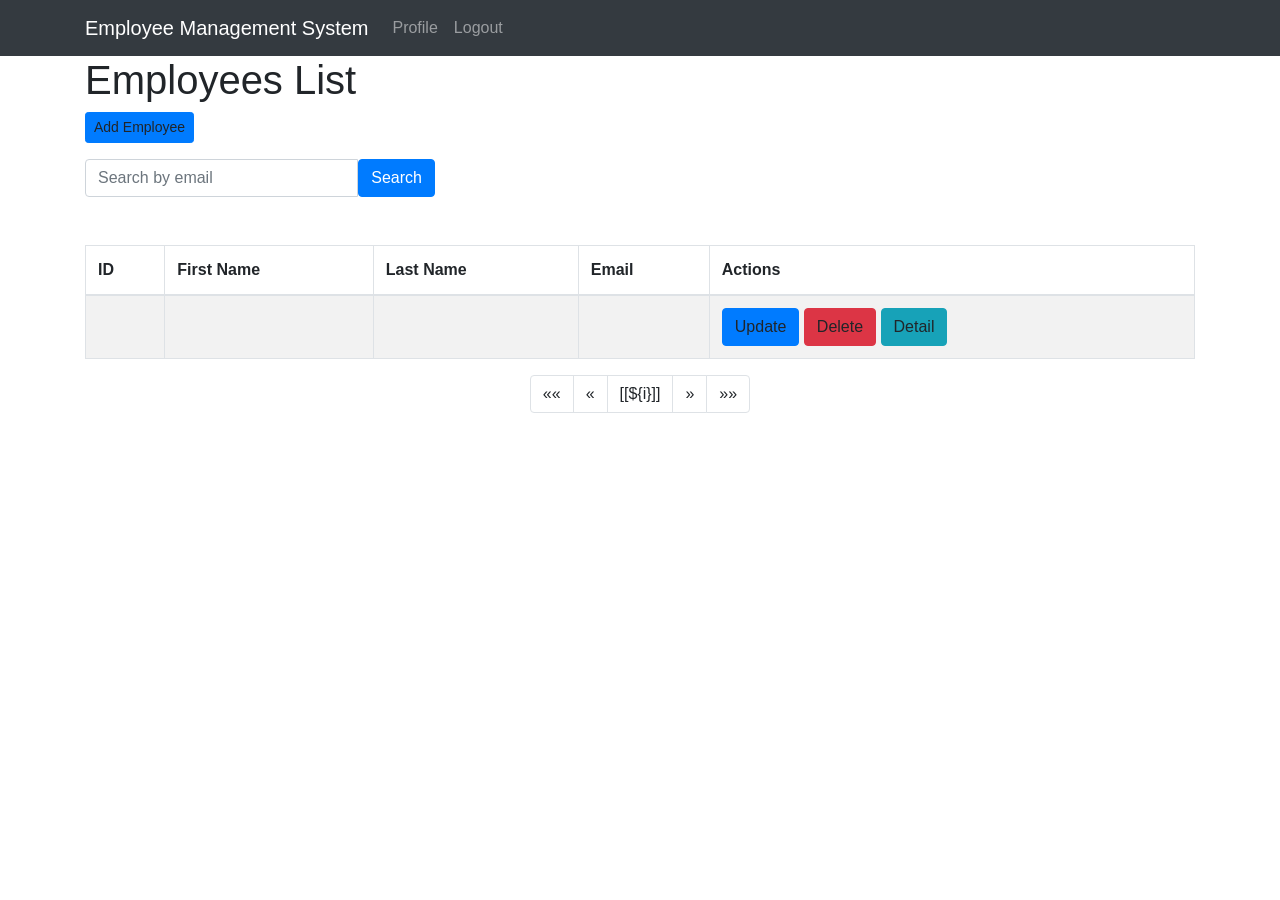
<file: src/main/resources/templates/index.html>
<!doctype html>
<html lang="en" xmlns:th="http://www.thymeleaf.org">
<head>
    <title>Title</title>
    <!-- Required meta tags -->
    <meta charset="utf-8">
    <meta name="viewport" content="width=device-width, initial-scale=1, shrink-to-fit=no">

    <!-- Bootstrap CSS -->
    <link rel="stylesheet" href="https://stackpath.bootstrapcdn.com/bootstrap/4.3.1/css/bootstrap.min.css"
          integrity="sha384-ggOyR0iXCbMQv3Xipma34MD+dH/1fQ784/j6cY/iJTQUOhcWr7x9JvoRxT2MZw1T" crossorigin="anonymous">
</head>
<body>

<!--Navigation navbar fragment-->
    <nav th:fragment="nav-bar" class="navbar navbar-expand-lg navbar-dark bg-dark fixed-top">
        <div class="container">
            <a class="navbar-brand" href="#" th:href="@{/}">Employee Management System</a>
            <button class="navbar-toggler" type="button" data-toggle="collapse" data-target="#navbar" aria-controls="navbar" aria-expanded="false" aria-label="Toggle navigation">
                <span class="navbar-toggler-icon"></span>
            </button>
            <div id="navbar" class="collapse navbar-collapse">
                <ul class="navbar-nav mr-auto">
                    <!--Hiển thị nút loggout khi người dùng đã đăng nhập-->
                    <li class="nav-item" sec:authorize="isAuthenticated()">
                        <a class="nav-link" th:href="@{/showProfile}">
                            Profile
                        </a>
                    </li>
                    <li class="nav-item" sec:authorize="isAuthenticated()">
                        <a class="nav-link" th:href="@{/logout}">Logout</a>
                    </li>
                </ul>
            </div>
        </div>
    </nav>

    <br>
    <br>

    <div class="container my-2">
        <h1>Employees List</h1>

        <a th:href="@{/showEmployeeForm}" class="btn btn-primary btn-sm mb-3">
            Add Employee
        </a>
        <div class="row">
            <div class="col-lg-4 col-md-6 col-sm-12">
                <form class="mb-5" method="GET" action="/search">
                    <div class="input-group">
                        <input type="text" name="search-by-email" id="search-by-email" class="form-control" placeholder="Search by email">
                        <button type="submit" class="btn btn-primary">Search</button>
                    </div>
                </form>
            </div>
        </div>


        <table class="table table-bordered table-striped table-responsive-md">
            <thead>
            <tr>
                <th>
                    <a th:href="@{'/page/' + ${currentPage} + '?sortField=id&sortDir=' + ${reverseSortDir}}">
                        ID
                    </a>
                </th>
                <th>
                    <a th:href="@{'/page/' + ${currentPage} + '?sortField=firstName&sortDir=' + ${reverseSortDir}}">
                        First Name
                    </a>
                </th>
                <th>
                    <a th:href="@{'/page/' + ${currentPage} + '?sortField=lastName&sortDir=' + ${reverseSortDir}}">
                        Last Name
                    </a>
                </th>
                <th>
                    <a th:href="@{'/page/' + ${currentPage} + '?sortField=email&sortDir=' + ${reverseSortDir}}">
                        Email
                    </a>
                </th>
                <th>
                    Actions
                </th>
            </tr>
            </thead>
            <tbody>
            <tr th:each="employee : ${listEmployees}">
                <td th:text="${employee.id}"></td>
                <td th:text="${employee.firstName}"></td>
                <td th:text="${employee.lastName}"></td>
                <td th:text="${employee.email}"></td>
                <td>
                    <!--Click vào link: /showFormUpdate/id: id là được truyền  từ id = ${employee.id}-->
                    <a th:href="@{/showFormForUpdate/{id}(id=${employee.id})}" class="btn btn-primary">
                        Update
                    </a>
                    <a sec:authorize="hasRole('ADMIN')" th:href="@{/deleteEmployee/{id}(id=${employee.id})}" class="btn btn-danger">
                        Delete
                    </a>
                    <a th:href="@{/detailEmployee/{id}(id=${employee.id})}" class="btn btn-info">
                        Detail
                    </a>
                </td>
            </tr>
            </tbody>
        </table>

        <!--Phân trang nè-->
        <div th:if="${totalPages > 1}">
            <nav aria-label="Page navigation">
                <ul class="pagination justify-content-center">
                    <!-- First Page Button -->
                    <li class="page-item" th:classappend="${currentPage == 1} ? 'disabled'">
                        <a class="page-link" th:href="@{'/page/1?sortField=' + ${sortField} + '&sortDir=' + ${sortDir}}" aria-label="First">
                            <span aria-hidden="true">&laquo;&laquo;</span>
                            <span class="sr-only">First</span>
                        </a>
                    </li>

                    <!-- Previous Page Button -->
                    <li class="page-item" th:classappend="${currentPage == 1} ? 'disabled'">
                        <a class="page-link" th:href="@{'/page/' + ${currentPage - 1} + '?sortField=' + ${sortField} + '&sortDir=' + ${sortDir}}" aria-label="Previous">
                            <span aria-hidden="true">&laquo;</span>
                            <span class="sr-only">Previous</span>
                        </a>
                    </li>

                    <!-- Page Number Links -->
                    <li class="page-item" th:each="i : ${#numbers.sequence(1, totalPages)}"
                        th:classappend="${i == currentPage} ? 'active'">
                        <a class="page-link" th:href="@{'/page/' + ${i} + '?sortField=' + ${sortField} + '&sortDir=' + ${sortDir}}">
                            [[${i}]]
                        </a>
                    </li>

                    <!-- Next Page Button -->
                    <li class="page-item" th:classappend="${currentPage == totalPages} ? 'disabled'">
                        <a class="page-link" th:href="@{'/page/' + ${currentPage + 1} + '?sortField=' + ${sortField} + '&sortDir=' + ${sortDir}}" aria-label="Next">
                            <span aria-hidden="true">&raquo;</span>
                            <span class="sr-only">Next</span>
                        </a>
                    </li>

                    <!-- Last Page Button -->
                    <li class="page-item" th:classappend="${currentPage == totalPages} ? 'disabled'">
                        <a class="page-link" th:href="@{'/page/' + ${totalPages} + '?sortField=' + ${sortField} + '&sortDir=' + ${sortDir}}" aria-label="Last">
                            <span aria-hidden="true">&raquo;&raquo;</span>
                            <span class="sr-only">Last</span>
                        </a>
                    </li>
                </ul>
            </nav>
        </div>
    </div>


<!-- Optional JavaScript -->
<!-- jQuery first, then Popper.js, then Bootstrap JS -->
<script src="https://code.jquery.com/jquery-3.3.1.slim.min.js"
        integrity="sha384-q8i/X+965DzO0rT7abK41JStQIAqVgRVzpbzo5smXKp4YfRvH+8abtTE1Pi6jizo"
        crossorigin="anonymous"></script>
<script src="https://cdnjs.cloudflare.com/ajax/libs/popper.js/1.14.7/umd/popper.min.js"
        integrity="sha384-UO2eT0CpHqdSJQ6hJty5KVphtPhzWj9WO1clHTMGa3JDZwrnQq4sF86dIHNDz0W1"
        crossorigin="anonymous"></script>
<script src="https://stackpath.bootstrapcdn.com/bootstrap/4.3.1/js/bootstrap.min.js"
        integrity="sha384-JjSmVgyd0p3pXB1rRibZUAYoIIy6OrQ6VrjIEaFf/nJGzIxFDsf4x0xIM+B07jRM"
        crossorigin="anonymous"></script>
</body>
</html>
</file>
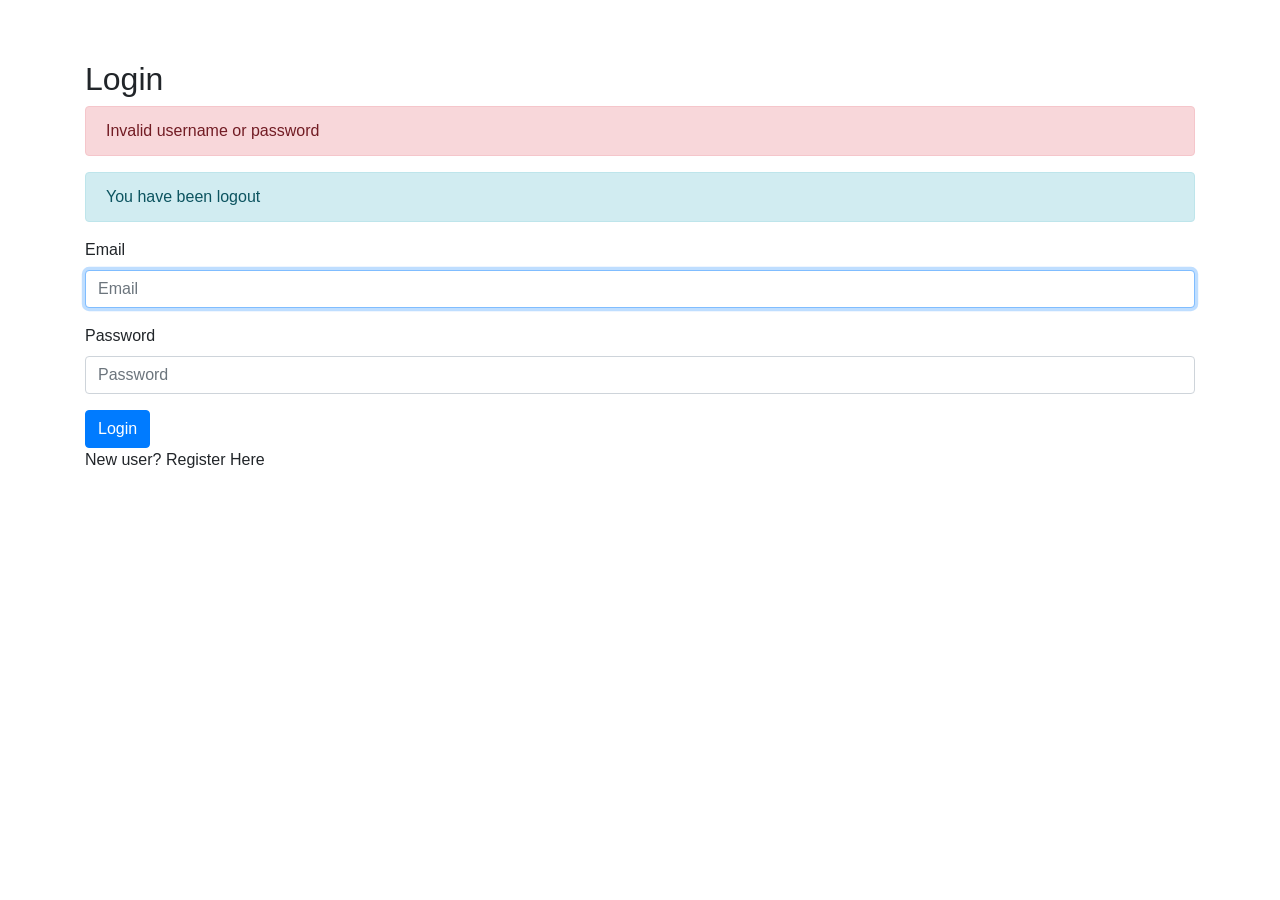
<file: src/main/resources/templates/login-form.html>
<!doctype html>
<html lang="en" xmlns:th="http://www.thymeleaf.org">
<head>
    <title>Title</title>
    <!-- Required meta tags -->
    <meta charset="utf-8">
    <meta name="viewport" content="width=device-width, initial-scale=1, shrink-to-fit=no">

    <!-- Bootstrap CSS -->
    <link rel="stylesheet" href="https://stackpath.bootstrapcdn.com/bootstrap/4.3.1/css/bootstrap.min.css"
          integrity="sha384-ggOyR0iXCbMQv3Xipma34MD+dH/1fQ784/j6cY/iJTQUOhcWr7x9JvoRxT2MZw1T" crossorigin="anonymous">
</head>
<body>
<nav th:replace="index.html :: nav-bar"></nav>
<div class="container" style="padding-top: 60px">
    <h2>Login</h2>
    <form th:action="@{/authenticateTheUser}" method="post">
        <div th:if="${param.error}">
            <div class="alert alert-danger">Invalid username or password</div>
        </div>
        <div th:if="${param.logout}">
            <div class="alert alert-info">You have been logout</div>
        </div>
        <div class="mb-3">
            <label for="username">Email</label>
            <input type="email" id="username" class="form-control" name="username" placeholder="Email" required autofocus>
        </div>
        <div class="mb-3">
            <label for="password">Password</label>
            <input type="password" id="password" class="form-control" name="password" placeholder="Password" required>
        </div>
        <button type="submit" class="btn btn-primary">Login</button>
    </form>
    <div>
        <span>New user? <a th:href="@{/registration}">Register Here</a></span>
    </div>
</div>

<!-- Optional JavaScript -->
<!-- jQuery first, then Popper.js, then Bootstrap JS -->
<script src="https://code.jquery.com/jquery-3.3.1.slim.min.js"
        integrity="sha384-q8i/X+965DzO0rT7abK41JStQIAqVgRVzpbzo5smXKp4YfRvH+8abtTE1Pi6jizo"
        crossorigin="anonymous"></script>
<script src="https://cdnjs.cloudflare.com/ajax/libs/popper.js/1.14.7/umd/popper.min.js"
        integrity="sha384-UO2eT0CpHqdSJQ6hJty5KVphtPhzWj9WO1clHTMGa3JDZwrnQq4sF86dIHNDz0W1"
        crossorigin="anonymous"></script>
<script src="https://stackpath.bootstrapcdn.com/bootstrap/4.3.1/js/bootstrap.min.js"
        integrity="sha384-JjSmVgyd0p3pXB1rRibZUAYoIIy6OrQ6VrjIEaFf/nJGzIxFDsf4x0xIM+B07jRM"
        crossorigin="anonymous"></script>
</body>
</html>
</file>
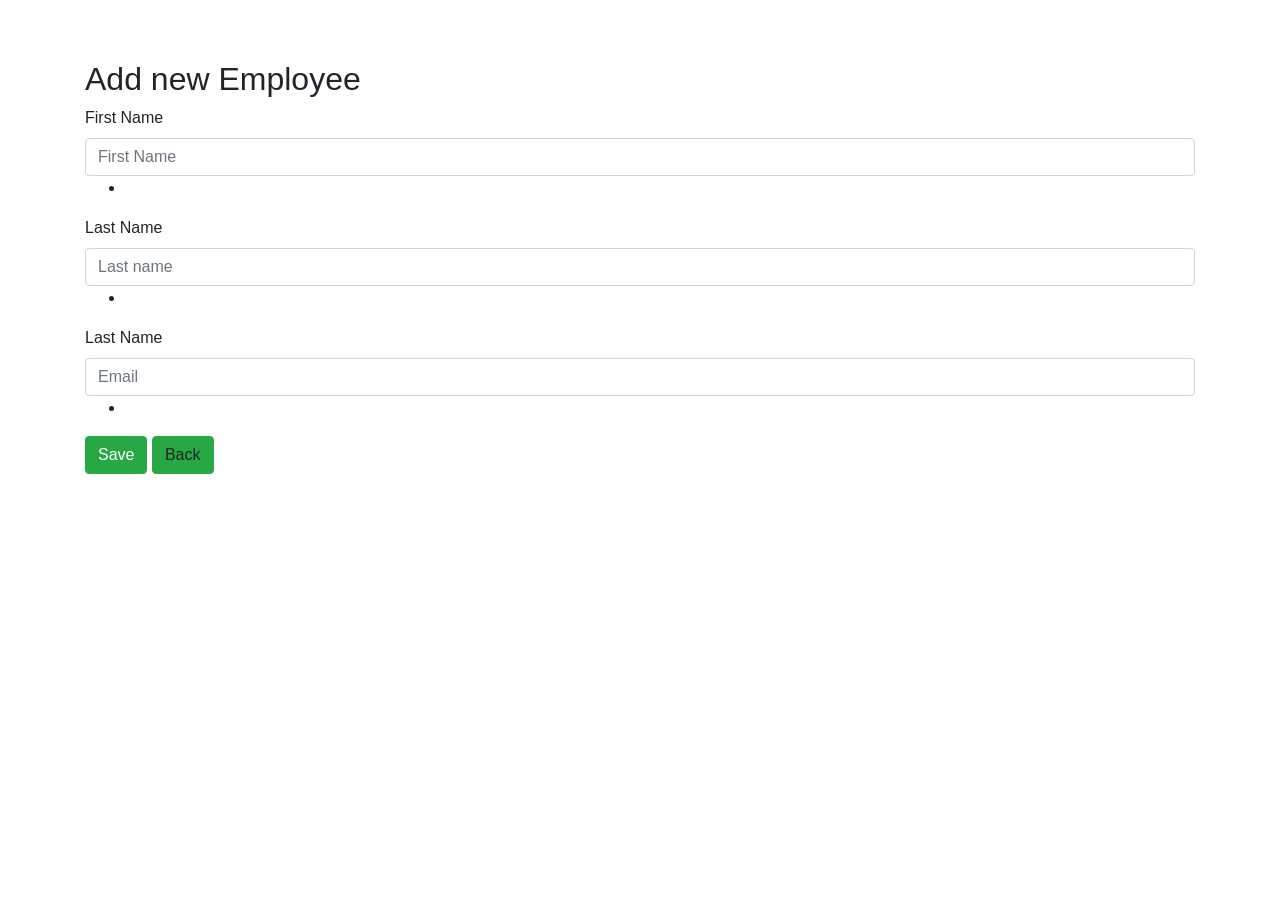
<file: src/main/resources/templates/new-employee-form.html>
<!doctype html>
<html lang="en" xmlns:th="http://www.thymeleaf.org">
<head>
    <title>Title</title>
    <!-- Required meta tags -->
    <meta charset="utf-8">
    <meta name="viewport" content="width=device-width, initial-scale=1, shrink-to-fit=no">

    <!-- Bootstrap CSS -->
    <link rel="stylesheet" href="https://stackpath.bootstrapcdn.com/bootstrap/4.3.1/css/bootstrap.min.css"
          integrity="sha384-ggOyR0iXCbMQv3Xipma34MD+dH/1fQ784/j6cY/iJTQUOhcWr7x9JvoRxT2MZw1T" crossorigin="anonymous">
</head>
<body>

    <nav th:replace="index.html::nav-bar"></nav>
    <div class="container" style="padding-top: 60px">
        <h2>Add new Employee</h2>
        <form action="#" th:action="@{/saveEmployee}" th:object="${employee}" method="post">
            <div class="mb-3">
                <label>First Name</label>
                <input type="text" class="form-control" th:field="*{firstName}" placeholder="First Name">
                <div th:if="${#fields.hasErrors('firstName')}">
                    <ul>
                        <li th:each="e:${#fields.errors('firstName')}" th:text="${e}"></li>
                    </ul>
                </div>
            </div>
            <div class="mb-3">
                <label>Last Name</label>
                <input type="text" class="form-control" th:field="*{lastName}" placeholder="Last name">
                <div th:if="${#fields.hasErrors('lastName')}">
                    <ul>
                        <li th:each="e:${#fields.errors('lastName')}" th:text="${e}"></li>
                    </ul>
                </div>
            </div>
            <div class="mb-3">
                <label>Last Name</label>
                <input type="email" class="form-control" th:field="*{email}" placeholder="Email">
                <div th:if="${#fields.hasErrors('email')}">
                    <ul>
                        <li th:each="e:${#fields.errors('email')}" th:text="${e}"></li>
                    </ul>
                </div>
            </div>
            <button type="submit" th:href="@{/saveEmployee}" class="btn btn-success">Save</button>
            <a th:href="@{/}" class="btn btn-success">Back</a>
        </form>
    </div>

<!-- Optional JavaScript -->
<!-- jQuery first, then Popper.js, then Bootstrap JS -->
<script src="https://code.jquery.com/jquery-3.3.1.slim.min.js"
        integrity="sha384-q8i/X+965DzO0rT7abK41JStQIAqVgRVzpbzo5smXKp4YfRvH+8abtTE1Pi6jizo"
        crossorigin="anonymous"></script>
<script src="https://cdnjs.cloudflare.com/ajax/libs/popper.js/1.14.7/umd/popper.min.js"
        integrity="sha384-UO2eT0CpHqdSJQ6hJty5KVphtPhzWj9WO1clHTMGa3JDZwrnQq4sF86dIHNDz0W1"
        crossorigin="anonymous"></script>
<script src="https://stackpath.bootstrapcdn.com/bootstrap/4.3.1/js/bootstrap.min.js"
        integrity="sha384-JjSmVgyd0p3pXB1rRibZUAYoIIy6OrQ6VrjIEaFf/nJGzIxFDsf4x0xIM+B07jRM"
        crossorigin="anonymous"></script>
</body>
</html>
</file>
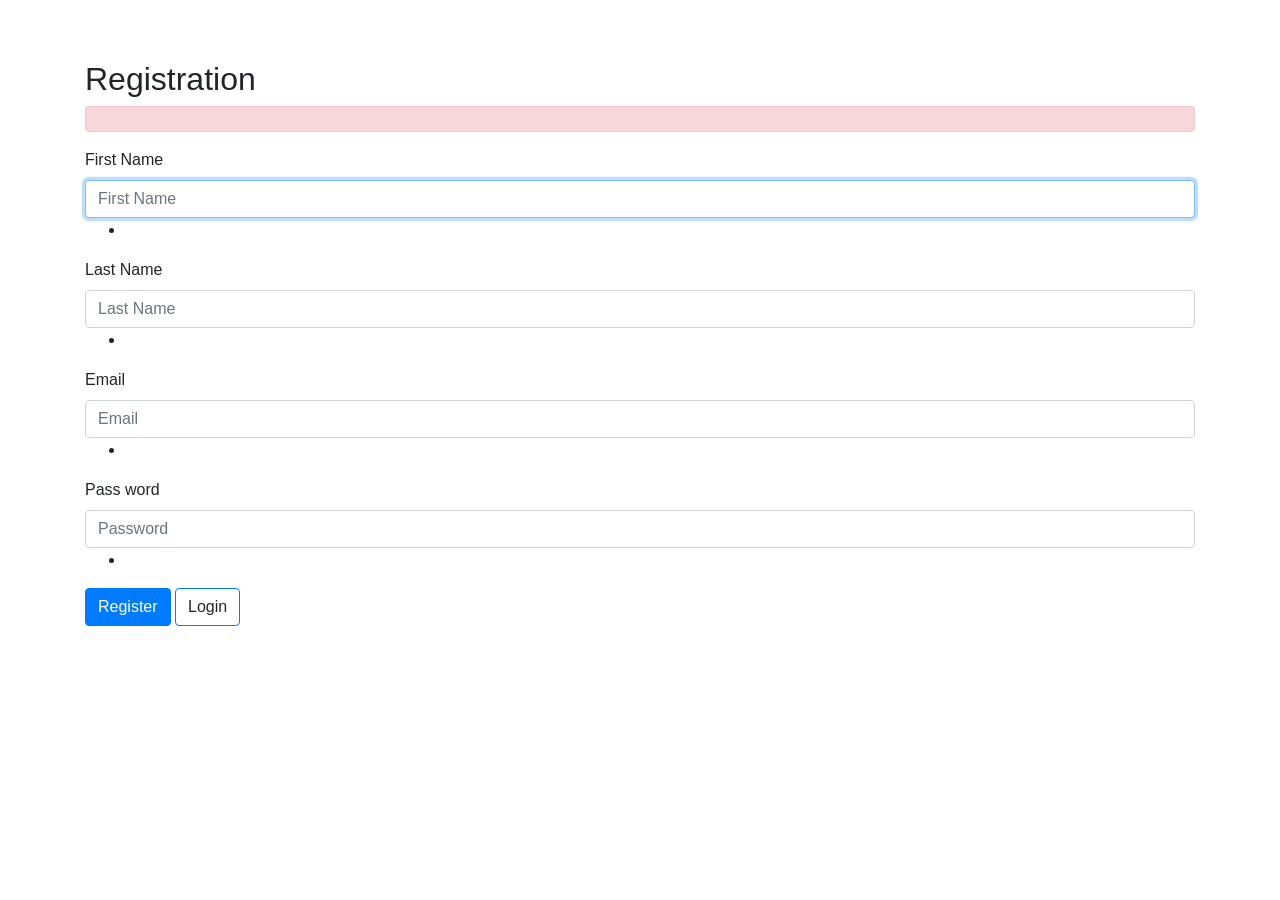
<file: src/main/resources/templates/registration-form.html>
<!doctype html>
<html lang="en" xmlns:th="http://www.thymeleaf.org">
<head>
    <title>Title</title>
    <!-- Required meta tags -->
    <meta charset="utf-8">
    <meta name="viewport" content="width=device-width, initial-scale=1, shrink-to-fit=no">

    <!-- Bootstrap CSS -->
    <link rel="stylesheet" href="https://stackpath.bootstrapcdn.com/bootstrap/4.3.1/css/bootstrap.min.css"
          integrity="sha384-ggOyR0iXCbMQv3Xipma34MD+dH/1fQ784/j6cY/iJTQUOhcWr7x9JvoRxT2MZw1T" crossorigin="anonymous">
</head>
<body>

    <nav th:replace="index.html :: nav-bar"></nav>
     <div class="container" style="padding-top: 60px">
        <h2>Registration</h2>
        <form th:action="@{/registration}" th:object="${user}" method="post">
            <div th:if="${user_error}">
                <div th:text="${user_error}" class="alert alert-danger"></div>
            </div>
            <div class="mb-3">
                <label>First Name</label>
                <input type="text" class="form-control" th:field="*{firstName}" placeholder="First Name" autofocus>
                <div th:if="${#fields.hasErrors('firstName')}">
                    <ul>
                        <li th:each="e:${#fields.errors('firstName')}" th:text="${e}"></li>
                    </ul>
                </div>
            </div>
            <div class="mb-3">
                <label>Last Name</label>
                <input type="text" class="form-control" th:field="*{lastName}" placeholder="Last Name">
                <div th:if="${#fields.hasErrors('lastName')}">
                    <ul>
                        <li th:each="e:${#fields.errors('lastName')}" th:text="${e}"></li>
                    </ul>
                </div>
            </div>
            <div class="mb-3">
                <label>Email</label>
                <input type="email" class="form-control" th:field="*{email}" placeholder="Email">
                <div th:if="${#fields.hasErrors('email')}">
                    <ul>
                        <li th:each="e:${#fields.errors('email')}" th:text="${e}"></li>
                    </ul>
                </div>
            </div>
            <div class="mb-3">
                <label>Pass word</label>
                <input type="password" class="form-control" th:field="*{password}" placeholder="Password">
                <div th:if="${#fields.hasErrors('password')}">
                    <ul>
                        <li th:each="e:${#fields.errors('password')}" th:text="${e}"></li>
                    </ul>
                </div>
            </div>
            <button type="submit" class="btn btn-primary">Register</button>
            <a th:href="@{/}" class="btn btn-outline-primary">Login</a>
        </form>
    </div>

<!-- Optional JavaScript -->
<!-- jQuery first, then Popper.js, then Bootstrap JS -->
<script src="https://code.jquery.com/jquery-3.3.1.slim.min.js"
        integrity="sha384-q8i/X+965DzO0rT7abK41JStQIAqVgRVzpbzo5smXKp4YfRvH+8abtTE1Pi6jizo"
        crossorigin="anonymous"></script>
<script src="https://cdnjs.cloudflare.com/ajax/libs/popper.js/1.14.7/umd/popper.min.js"
        integrity="sha384-UO2eT0CpHqdSJQ6hJty5KVphtPhzWj9WO1clHTMGa3JDZwrnQq4sF86dIHNDz0W1"
        crossorigin="anonymous"></script>
<script src="https://stackpath.bootstrapcdn.com/bootstrap/4.3.1/js/bootstrap.min.js"
        integrity="sha384-JjSmVgyd0p3pXB1rRibZUAYoIIy6OrQ6VrjIEaFf/nJGzIxFDsf4x0xIM+B07jRM"
        crossorigin="anonymous"></script>
</body>
</html>
</file>
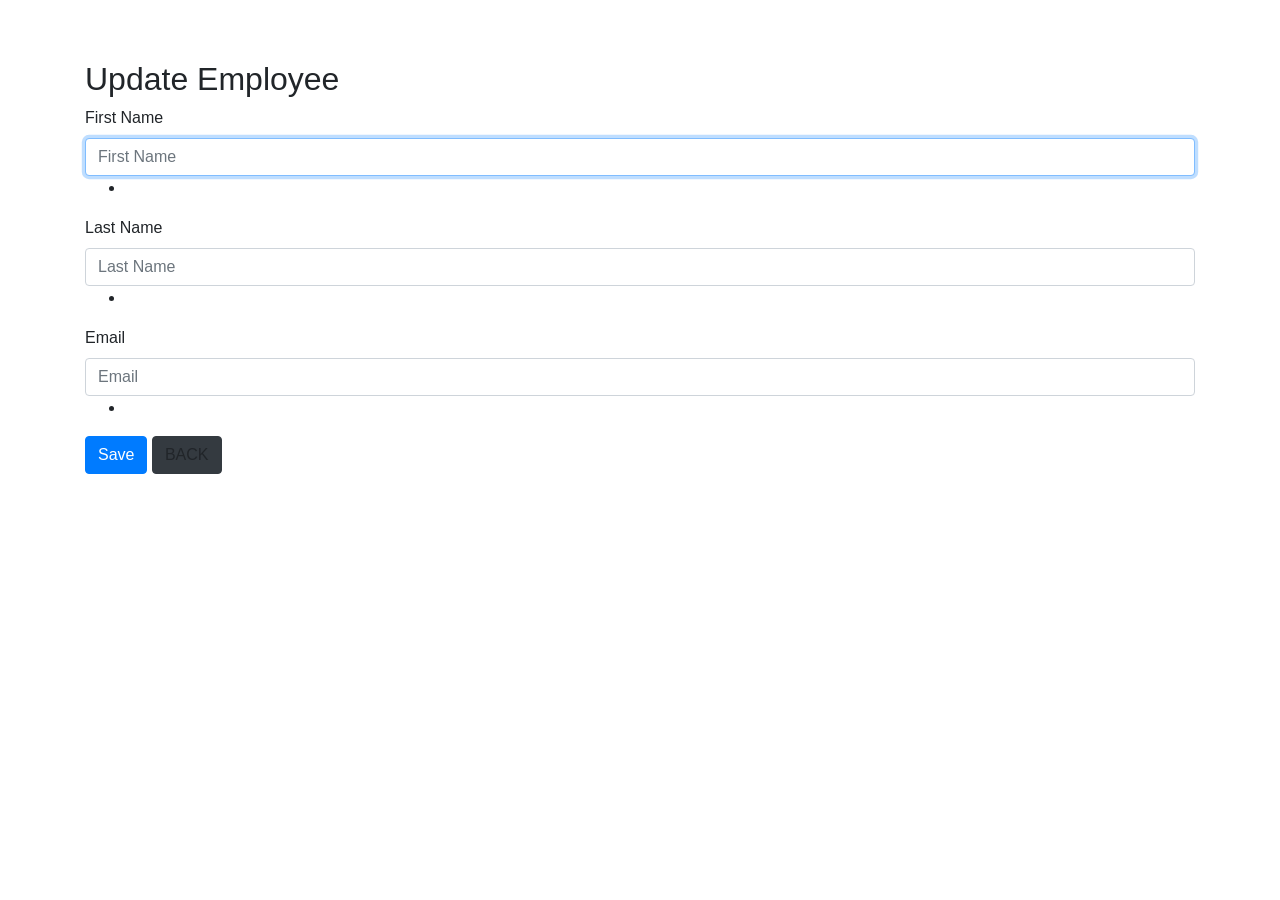
<file: src/main/resources/templates/update-employee-form.html>
<!doctype html>
<html lang="en" xmlns:th="http://www.thymeleaf.org">
<head>
    <title>Title</title>
    <!-- Required meta tags -->
    <meta charset="utf-8">
    <meta name="viewport" content="width=device-width, initial-scale=1, shrink-to-fit=no">

    <!-- Bootstrap CSS -->
    <link rel="stylesheet" href="https://stackpath.bootstrapcdn.com/bootstrap/4.3.1/css/bootstrap.min.css"
          integrity="sha384-ggOyR0iXCbMQv3Xipma34MD+dH/1fQ784/j6cY/iJTQUOhcWr7x9JvoRxT2MZw1T" crossorigin="anonymous">
</head>
<body>
    <div th:insert="~{index.html :: nav-bar}"></div>
    <div class="container" style="padding-top: 60px">
        <h2>Update Employee</h2>
        <form th:action="@{/updateEmployee}" th:object="${employee}" method="post">
            <input type="hidden" th:field="*{id}">
            <div class="mb-3">
                <label>First Name</label>
                <input type="text" class="form-control" th:field="*{firstName}" placeholder="First Name" autofocus>
                <div th:if="${#fields.hasErrors('firstName')}">
                    <ul>
                        <li th:each="e:${#fields.errors('firstName')}" th:text="${e}"></li>
                    </ul>
                </div>
            </div>
            <div class="mb-3">
                <label>Last Name</label>
                <input type="text" class="form-control" th:field="*{lastName}" placeholder="Last Name" >
                <div th:if="${#fields.hasErrors('lastName')}">
                    <ul>
                        <li th:each="e:${#fields.errors('lastName')}" th:text="${e}"></li>
                    </ul>
                </div>
            </div>
            <div class="mb-3">
                <label>Email</label>
                <input type="email" class="form-control" th:field="*{email}" placeholder="Email" >
                <div th:if="${#fields.hasErrors('email')}">
                    <ul>
                        <li th:each="e:${#fields.errors('email')}" th:text="${e}"></li>
                    </ul>
                </div>
            </div>
            <button type="submit" class="btn btn-primary">Save</button>
            <a th:href="@{/}" class="btn btn-dark">BACK</a>
        </form>
    </div>
<!-- Optional JavaScript -->
<!-- jQuery first, then Popper.js, then Bootstrap JS -->
<script src="https://code.jquery.com/jquery-3.3.1.slim.min.js"
        integrity="sha384-q8i/X+965DzO0rT7abK41JStQIAqVgRVzpbzo5smXKp4YfRvH+8abtTE1Pi6jizo"
        crossorigin="anonymous"></script>
<script src="https://cdnjs.cloudflare.com/ajax/libs/popper.js/1.14.7/umd/popper.min.js"
        integrity="sha384-UO2eT0CpHqdSJQ6hJty5KVphtPhzWj9WO1clHTMGa3JDZwrnQq4sF86dIHNDz0W1"
        crossorigin="anonymous"></script>
<script src="https://stackpath.bootstrapcdn.com/bootstrap/4.3.1/js/bootstrap.min.js"
        integrity="sha384-JjSmVgyd0p3pXB1rRibZUAYoIIy6OrQ6VrjIEaFf/nJGzIxFDsf4x0xIM+B07jRM"
        crossorigin="anonymous"></script>
</body>
</html>
</file>
